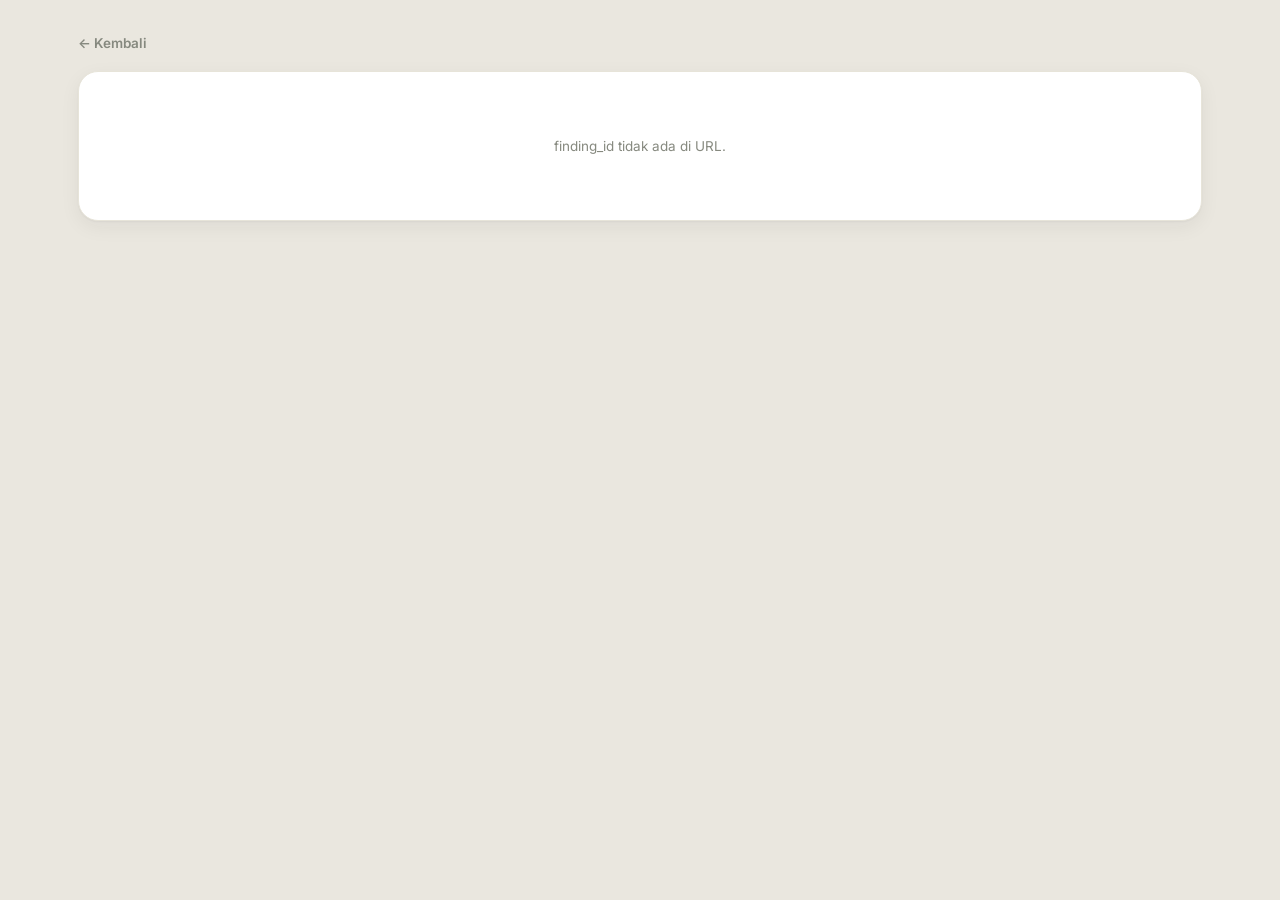
<file: app/frontend/finding-detail.html>
<!DOCTYPE html>
<html lang="id">
<head>
<meta charset="UTF-8">
<meta name="viewport" content="width=device-width, initial-scale=1.0">
<title>Compliance Audit — Finding Detail</title>
<link rel="preconnect" href="https://fonts.googleapis.com">
<link rel="preconnect" href="https://fonts.gstatic.com" crossorigin>
<link href="https://fonts.googleapis.com/css2?family=Inter:wght@400;500;600;700&display=swap" rel="stylesheet">
<link rel="stylesheet" href="style.css">
</head>
<body>
<div class="shell">
  <a href="javascript:history.back()" class="back-link">&larr; Kembali</a>
  <div id="content"><div class="card"><p class="loading">Memuat detail temuan...</p></div></div>
</div>

<script src="app.js"></script>
<script>
async function render() {
  const id = qs("id");
  if (!id) {
    document.getElementById("content").innerHTML = `<div class="card"><p class="empty">finding_id tidak ada di URL.</p></div>`;
    return;
  }
  try {
    const rows = await callAction("finding_detail", { finding_id: id });
    if (!rows || rows.length === 0) {
      document.getElementById("content").innerHTML = `<div class="card"><p class="empty">Finding tidak ditemukan: ${esc(id)}</p></div>`;
      return;
    }
    const f = rows[0];
    const authority = f.authority_reference
      ? `<a href="${esc(f.authority_reference)}" target="_blank" rel="noopener">${esc(f.authority_name || f.authority_reference)}</a>`
      : esc(f.authority_name);

    document.getElementById("content").innerHTML = `
      <div class="topbar">
        <div>
          <h1 style="margin-bottom:6px;">${esc(f.rule_name || f.rule_id)}</h1>
          <p>${badge(f.severity)} ${badge(f.status)} <span style="color:var(--muted)">· ${esc(f.audit_domain)} / ${esc(f.focus_area)}</span></p>
        </div>
      </div>

      <div class="card" style="margin-bottom:16px;">
        <h3>Actual vs Expected</h3>
        <div class="compare">
          <div class="box"><div class="label">ACTUAL</div>${esc(f.actual_value)}</div>
          <div class="box expected"><div class="label">EXPECTED</div>${esc(f.expected_value)}</div>
        </div>
        <p class="caption">${esc(f.explanation)}</p>
      </div>

      <div class="grid grid-2">
        <div class="card">
          <h3>Rule &amp; Basis</h3>
          <div class="kv">
            <dt>Rule ID</dt><dd>${esc(f.rule_id)}</dd>
            <dt>Rule basis</dt><dd>${esc(f.rule_basis)}</dd>
            <dt>Authority</dt><dd>${authority || "-"}</dd>
            <dt>Standard</dt><dd>${esc(f.standard_name)} ${esc(f.standard_version)}</dd>
          </div>
        </div>
        <div class="card">
          <h3>Entitas &amp; Sumber</h3>
          <div class="kv">
            <dt>Entity</dt><dd>${esc(f.entity_type)} · ${esc(f.entity_id)}</dd>
            <dt>Patient ID</dt><dd>${esc(f.patient_id)}</dd>
            <dt>Encounter ID</dt><dd>${esc(f.encounter_id)}</dd>
            <dt>Source system</dt><dd>${esc(f.source_system)}</dd>
            <dt>Source record</dt><dd>${esc(f.source_record_id)}</dd>
            <dt>Evidence</dt><dd>${esc(f.evidence_reference)}</dd>
            <dt>Terdeteksi</dt><dd>${fmtDate(f.detected_at)}</dd>
            <dt>Diselesaikan</dt><dd>${fmtDate(f.resolved_at)}</dd>
          </div>
        </div>
      </div>

      <p class="caption" style="margin-top:16px;">
        finding_id: ${esc(f.finding_id)} — hanya menampilkan data milik finding ini,
        tidak ada data pasien lain yang dimuat di halaman ini.
      </p>
    `;
  } catch (e) {
    document.getElementById("content").innerHTML = `<div class="card"><p style="color:var(--high)">Gagal memuat: ${esc(e.message)}</p></div>`;
  }
}
render();
</script>
</body>
</html>
</file>
<file: app/frontend/style.css>
:root {
  --bg: #EAE7DF;
  --card: #ffffff;
  --sage: #6D8B6A;
  --sage-dark: #55704F;
  --sage-light: #E3EADF;
  --ink: #22251E;
  --muted: #86897F;
  --border: #E7E4D9;
  --high: #BE5B47;
  --high-bg: #F7E6E0;
  --medium: #B4863A;
  --medium-bg: #F8EFDA;
  --low: #6D8B6A;
  --low-bg: #E7EEE3;
  --radius: 20px;
  --radius-sm: 12px;
  --shadow: 0 1px 2px rgba(34, 37, 30, 0.04), 0 6px 20px rgba(34, 37, 30, 0.06);
}

* { box-sizing: border-box; }

body {
  margin: 0;
  background: var(--bg);
  color: var(--ink);
  font-family: "Inter", -apple-system, "Segoe UI", Roboto, Helvetica, Arial, sans-serif;
  -webkit-font-smoothing: antialiased;
  font-size: 14px;
  line-height: 1.5;
}

h1, h2, h3 { font-family: inherit; letter-spacing: -0.01em; }

.shell { max-width: 1180px; margin: 0 auto; padding: 32px 28px 64px; }

/* ---------- Topbar ---------- */
.topbar {
  display: flex; align-items: center; justify-content: space-between;
  margin-bottom: 28px; gap: 16px; flex-wrap: wrap;
}
.topbar h1 { font-size: 23px; font-weight: 700; margin: 0 0 4px; }
.topbar p { margin: 0; color: var(--muted); font-size: 13.5px; }
.brand { display: flex; align-items: center; gap: 14px; }
.brand .dot {
  width: 44px; height: 44px; border-radius: 50%;
  background: var(--card); box-shadow: var(--shadow);
  display: flex; align-items: center; justify-content: center;
  font-size: 19px; flex-shrink: 0;
}

nav {
  background: var(--card);
  border-radius: 999px;
  padding: 5px;
  box-shadow: var(--shadow);
  display: inline-flex;
  gap: 2px;
}
nav a {
  color: var(--muted); text-decoration: none; font-size: 13.5px; font-weight: 600;
  padding: 9px 18px; border-radius: 999px;
  transition: background .15s, color .15s;
}
nav a.active { background: var(--ink); color: #fff; }
nav a:hover:not(.active) { background: var(--sage-light); color: var(--sage-dark); }

/* ---------- Grid ---------- */
.grid { display: grid; gap: 18px; }
.grid-4 { grid-template-columns: repeat(4, 1fr); }
.grid-2 { grid-template-columns: 1.4fr 1fr; }
@media (max-width: 900px) { .grid-4 { grid-template-columns: repeat(2, 1fr); } .grid-2 { grid-template-columns: 1fr; } }

/* ---------- Cards ---------- */
.card {
  background: var(--card); border-radius: var(--radius); box-shadow: var(--shadow);
  padding: 22px; border: 1px solid var(--border);
}
.card.dark {
  background: var(--sage-dark); color: #fff; border: none;
}
.card.dark .stat-label { color: rgba(255,255,255,0.78); }
.card h3 {
  margin: 0 0 16px; font-size: 14.5px; font-weight: 700;
  display: flex; align-items: center; gap: 8px;
}

/* ---------- Stat / KPI cards ---------- */
.stat-label {
  font-size: 12.5px; color: var(--muted); margin-bottom: 8px;
  display: flex; align-items: center; gap: 8px;
}
.stat-icon {
  width: 26px; height: 26px; border-radius: 50%;
  background: var(--sage-light); color: var(--sage-dark);
  display: inline-flex; align-items: center; justify-content: center;
  font-size: 13px; flex-shrink: 0;
}
.card.dark .stat-icon { background: rgba(255,255,255,0.16); color: #fff; }
.stat-value { font-size: 27px; font-weight: 700; letter-spacing: -0.01em; }
.stat-sub { font-size: 12px; color: var(--muted); margin-top: 6px; }
.card.dark .stat-sub { color: rgba(255,255,255,0.7); }
.stat-card { cursor: pointer; transition: transform .14s, box-shadow .14s; }
.stat-card:hover { transform: translateY(-3px); box-shadow: 0 8px 24px rgba(34, 37, 30, 0.1); }

.caption { font-size: 12.5px; color: var(--muted); margin-top: 12px; line-height: 1.6; }

/* ---------- Table ---------- */
table { width: 100%; border-collapse: collapse; font-size: 13.5px; }
th {
  text-align: left; color: var(--muted); font-weight: 600; font-size: 11px;
  text-transform: uppercase; letter-spacing: 0.04em; padding: 0 10px 10px;
}
td { padding: 13px 10px; border-top: 1px solid var(--border); color: var(--ink); }
tr.clickable { cursor: pointer; transition: background .12s; }
tr.clickable:hover td { background: var(--sage-light); }
tr.clickable td:first-child { border-radius: var(--radius-sm) 0 0 var(--radius-sm); }
tr.clickable td:last-child { border-radius: 0 var(--radius-sm) var(--radius-sm) 0; }

/* ---------- Badges/pills ---------- */
.badge {
  display: inline-block; padding: 4px 11px; border-radius: 999px;
  font-size: 11.5px; font-weight: 700; letter-spacing: 0.01em;
}
.badge.HIGH { background: var(--high-bg); color: var(--high); }
.badge.MEDIUM { background: var(--medium-bg); color: var(--medium); }
.badge.LOW { background: var(--low-bg); color: var(--low); }
.badge.OPEN { background: var(--high-bg); color: var(--high); }
.badge.RESOLVED { background: var(--low-bg); color: var(--low); }
.badge.UNDER_REVIEW { background: var(--medium-bg); color: var(--medium); }

/* ---------- Filters ---------- */
.filters { display: flex; gap: 10px; margin-bottom: 20px; flex-wrap: wrap; }
select, input {
  padding: 10px 14px; border-radius: var(--radius-sm); border: 1px solid var(--border);
  background: var(--card); font-size: 13.5px; color: var(--ink); font-family: inherit;
  box-shadow: var(--shadow);
}
select:focus, input:focus { outline: 2px solid var(--sage-light); border-color: var(--sage); }
input::placeholder { color: var(--muted); }

/* ---------- Buttons / links ---------- */
.btn {
  display: inline-block; padding: 10px 20px; border-radius: var(--radius-sm); border: none;
  background: var(--sage); color: #fff; font-size: 13.5px; font-weight: 600;
  cursor: pointer; text-decoration: none; font-family: inherit;
  transition: background .15s;
}
.btn:hover { background: var(--sage-dark); }
.back-link {
  display: inline-flex; align-items: center; gap: 6px; margin-bottom: 18px;
  color: var(--muted); text-decoration: none; font-size: 13.5px; font-weight: 600;
  transition: color .15s;
}
.back-link:hover { color: var(--ink); }

/* ---------- Key-value list ---------- */
.kv { display: grid; grid-template-columns: 190px 1fr; gap: 12px 16px; font-size: 13.5px; margin-top: 6px; }
.kv dt { color: var(--muted); }
.kv dd { margin: 0; font-weight: 500; word-break: break-word; }

/* ---------- Actual vs Expected compare ---------- */
.compare { display: grid; grid-template-columns: 1fr 1fr; gap: 14px; margin: 16px 0; }
.compare .box { background: var(--sage-light); border-radius: var(--radius-sm); padding: 16px; font-weight: 600; font-size: 14px; }
.compare .box.expected { background: #EEF2EA; }
.compare .label { font-size: 11px; font-weight: 700; letter-spacing: 0.05em; color: var(--muted); margin-bottom: 8px; }

/* ---------- Empty / loading states ---------- */
.empty, .loading { color: var(--muted); padding: 28px 0; text-align: center; font-size: 13.5px; }
</file>
